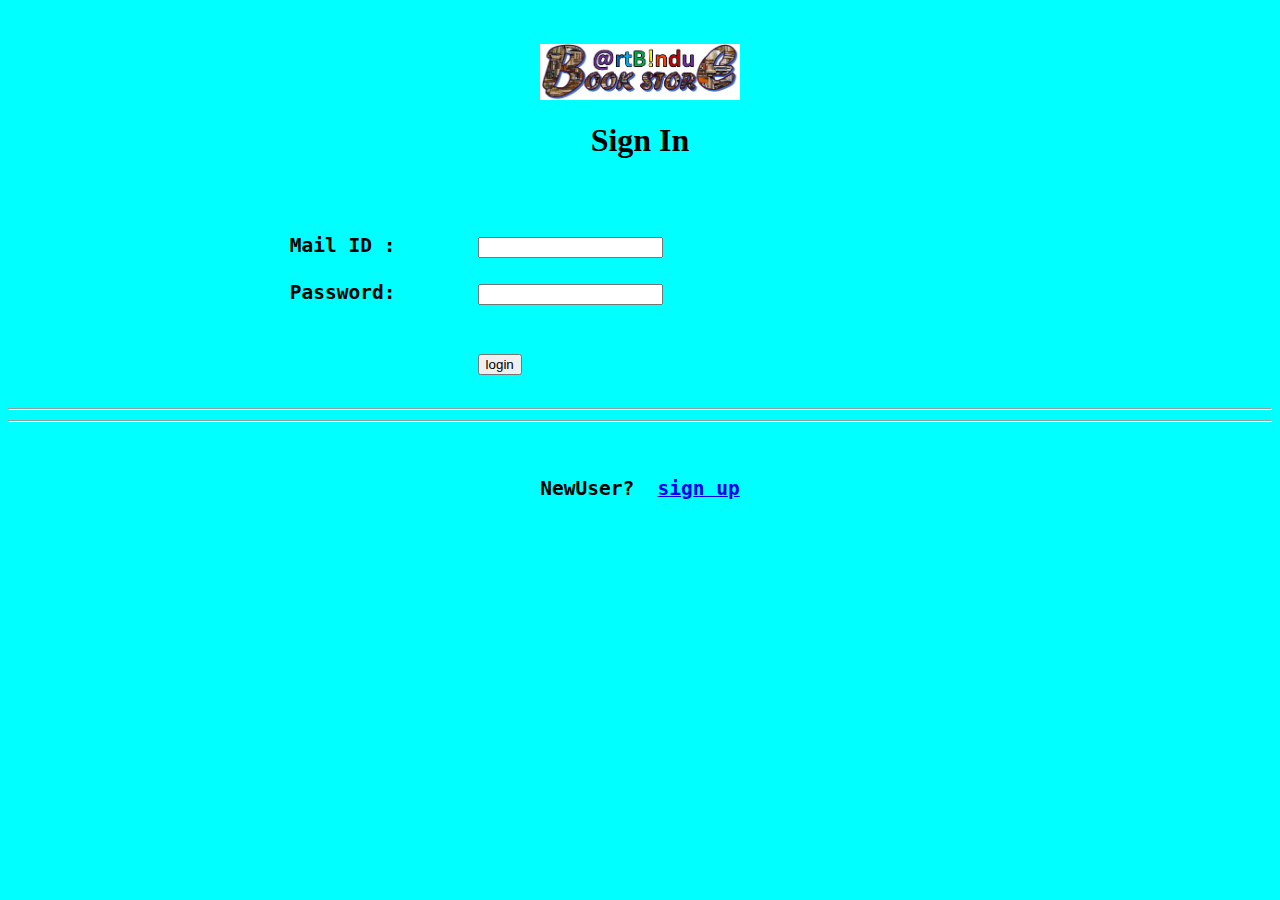
<file: OnlineShoppingCart/index.html>
<html>
	<title>bookstore.artbindu</title>
	<body bgcolor="cyan">
	<center><br><br>
		<img src="img/logo2.png" width="200" heigth="2000"/>
		<h1> Sign In </h1>
	</center>
		<form action="validate.jsp" method=post>
		<pre>
		<h2>
			Mail ID	:	<input type=text name=uid><br>
			Password:	<input type=password name=pass><br>
			
					<input type=submit value=login>
		<hr><hr></form>
		<center><b>NewUser?  <a href="signup.html">sign up</a></b></h2></center>
	</body>
	
</html>
</file>
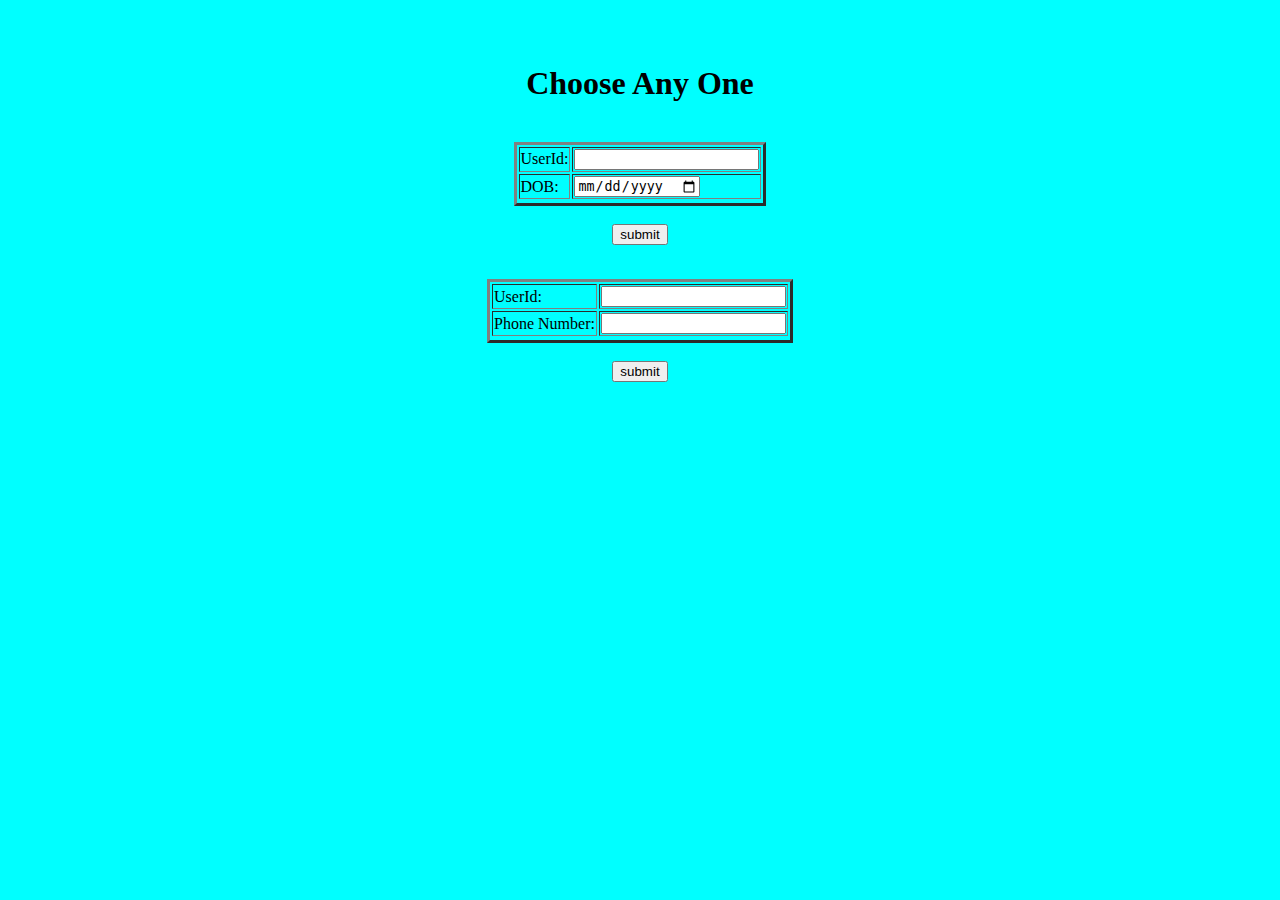
<file: OnlineShoppingCart/forgetPassword.html>
<body bgcolor="cyan">
<center><br><br><h1>Choose Any One</h1><br>
	<div>
		<form action="setpassword.jsp" method=get>
			<table border=3>
				<tr><td>UserId:</td><td><input type=text name=userid></td></tr>
				<tr><td>DOB:</td><td><input type=date name=dob></td></tr>
				<tr><input type=hidden name=phno value=""></tr>
			</table><br>
				<input type=submit value=submit>
		</form><br>
	
	</div><div>
	
		<form action="setpassword.jsp" method=get>
			<table border=3>
				<tr><td>UserId:</td><td><input type=text name=userid></td></tr>
				<tr><td>Phone Number:</td><td><input type=number name=phno></td></tr>
				<tr><input type=hidden name=dob value=""></tr>
			</table><br>
				<input type=submit value=submit>
		</form><br>

	</div>


</center>
</file>
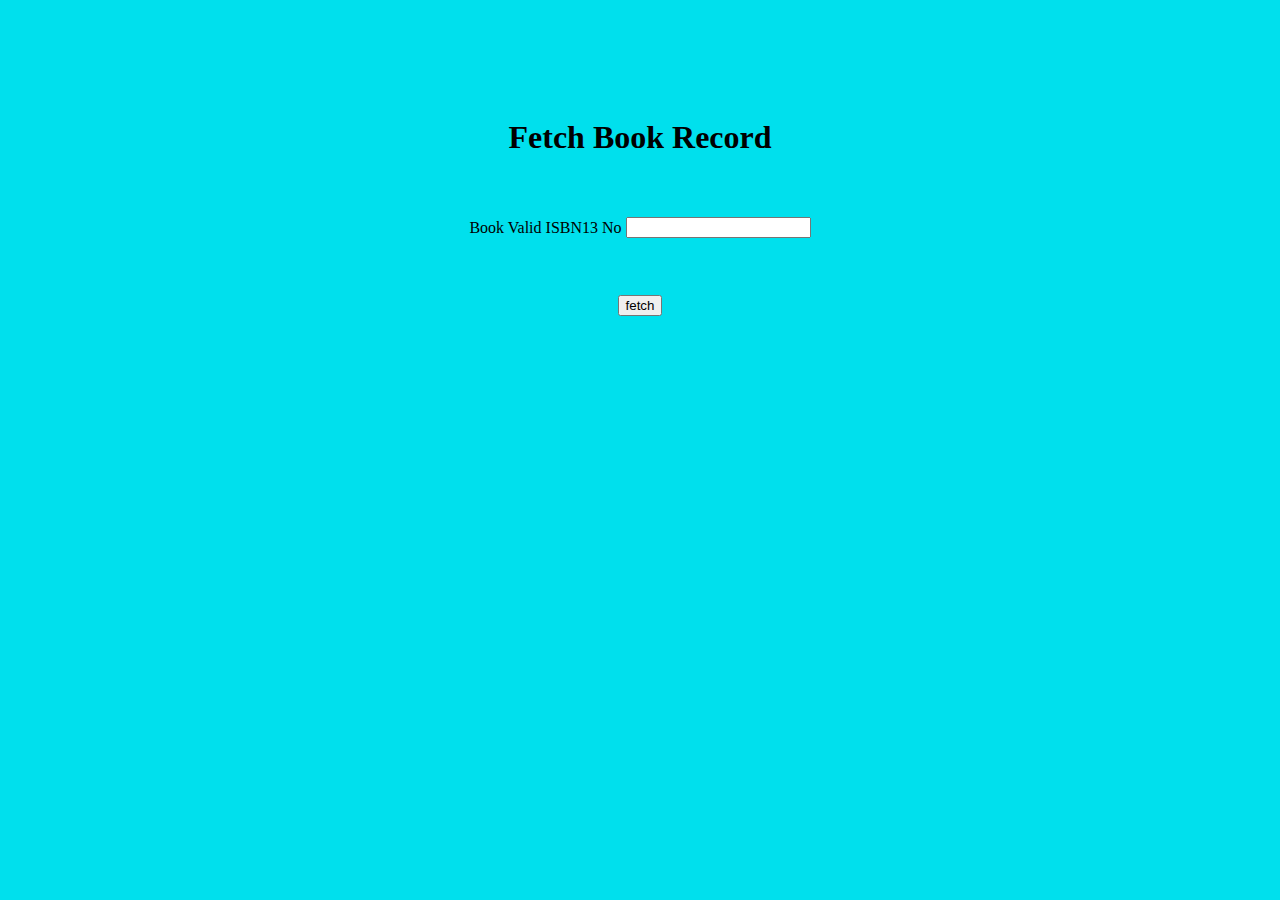
<file: OnlineShoppingCart/ShowBook.html>
<html>
	<body bgcolor="white-red">
	<action>
		<form action="fetchBook.jsp" method=get>
	</action>
	<center>
		<b><h1><br><br><br> Fetch Book Record</h1><br>
		<table border=0>
		<h3><tr><td>Book Valid ISBN13 No</td><td><input type=text name=ISBN13> </td></tr></h3></b>
		</table>
		<br><br><br><input type=submit value=fetch>
	</center>
	</body>
</html>
</file>
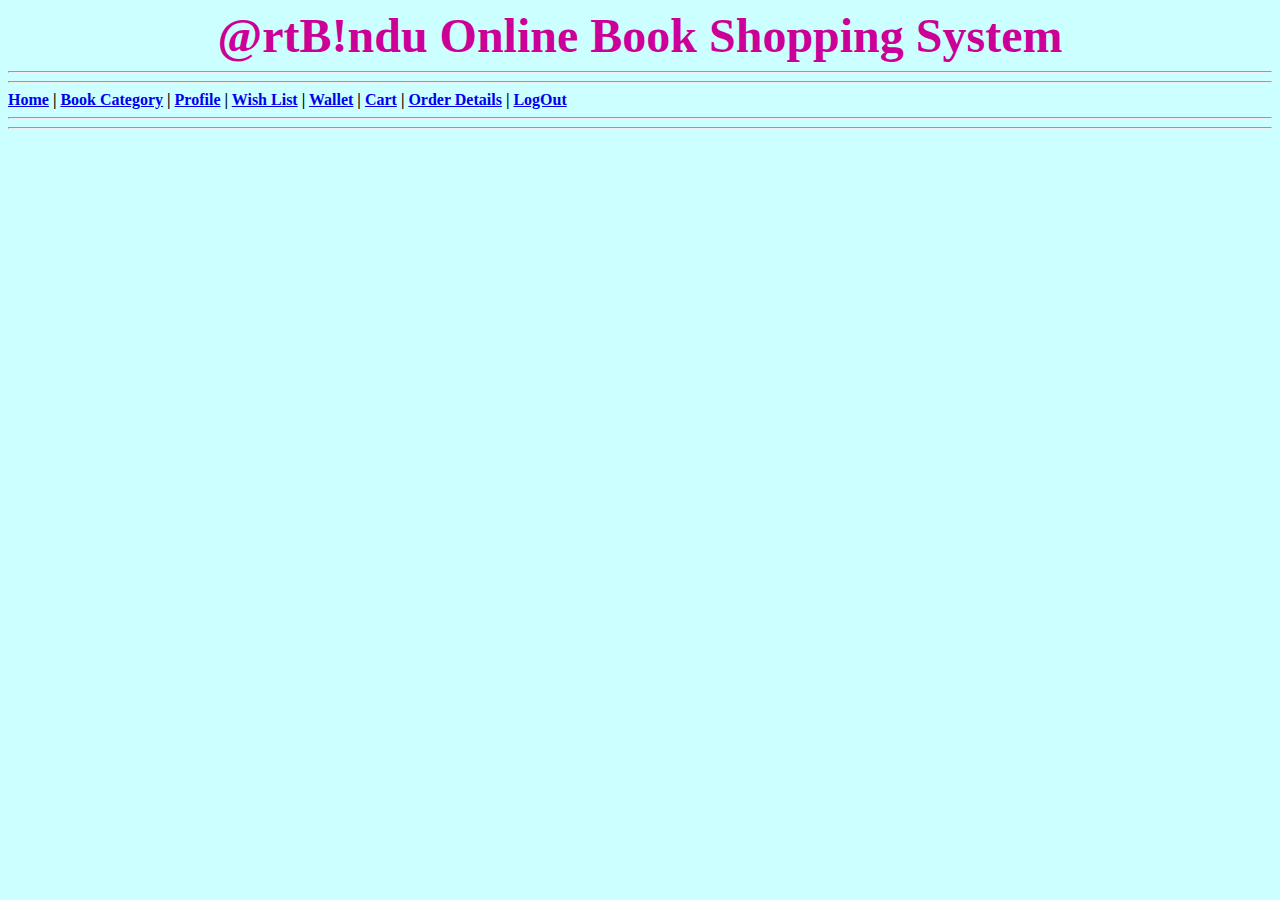
<file: OnlineShoppingCart/usermenu.html>
<html>

	<body  bgcolor="#CCFFFF">
		<center><font color="#CC0099" size=100%><b>@rtB!ndu Online Book Shopping System</b></font></center>
		<hr><hr><b>
		<a href="userhome.jsp">Home</a>		|
		<a href="bookcategory.jsp">Book Category</a>		|
		<a href="checkprofilesecurity.jsp">Profile</a>		|

		<a href="userwishlist.jsp">Wish List</a>		|
		<a href="userwallet.jsp">Wallet</a>		|

		<a href="usershoppingcart.jsp">Cart</a>		|

		<a href="userorderdetails.jsp">Order Details</a>		|
		
		<a href="userlogout.jsp">LogOut</a>	

		<hr><hr></b>
		
		
		</body>
</html>
</html>
</file>
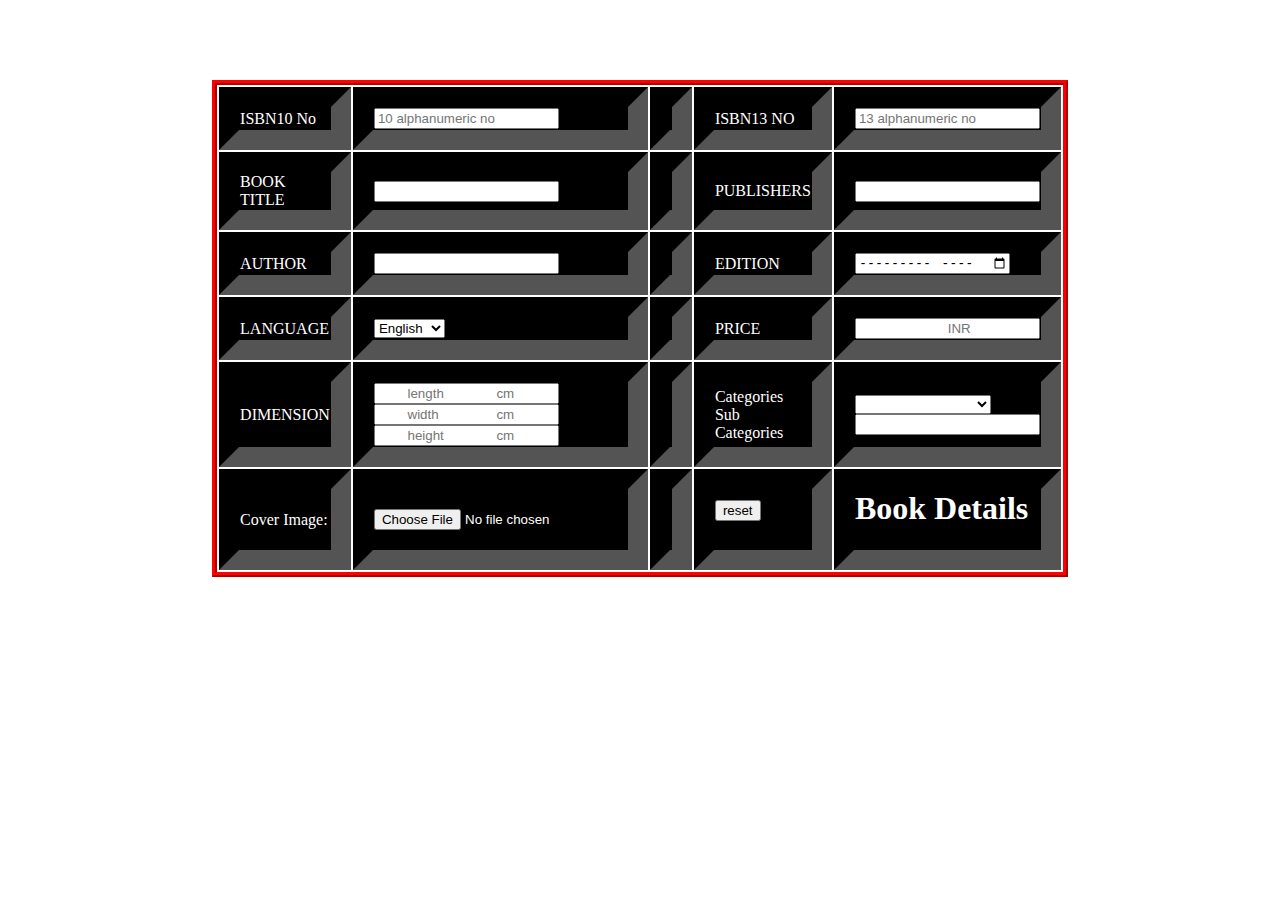
<file: OnlineShoppingCart/administrator/BookImportDetails.html>
<html>
<head>
<script language="javascript">
	/*ajax helping function*/
	function GetXmlHttpObject()
	{
		var xmlHttp=null;
		try{ xmlHttp=new XMLHttpRequest();	}
		catch (e){
			try{	xmlHttp=new ActiveXObject("Msxml2.XMLHTTP");	}
			catch (e){	xmlHttp=new ActiveXObject("Microsoft.XMLHTTP");	}
		}
		return xmlHttp;
	}
	/*first ajax */
	function f11(sid)
	{
		xmlHttp=GetXmlHttpObject()
		var url="check_ISBN10.jsp?sid="+sid
		xmlHttp.onreadystatechange=stateChanged1 
		xmlHttp.open("GET",url,true)
		xmlHttp.send(null)   
	}
	function stateChanged1() 
	{ 
		var showdata=xmlHttp.responseText;
		document.getElementById("sidchk1").innerHTML=showdata;	
	}
	/*second ajax */
	function f12(sid)
	{
		xmlHttp=GetXmlHttpObject()
		var url="check_ISBN13.jsp?sid="+sid
		xmlHttp.onreadystatechange=stateChanged2 
		xmlHttp.open("GET",url,true)
		xmlHttp.send(null)   
	}
	function stateChanged2() 
	{ 
		var showdata=xmlHttp.responseText;
		document.getElementById("sidchk2").innerHTML=showdata;	
	}
	
</script>
</head>
<body><center>
	<style type="text/css">
		 table    {border:outset 1; width:10%; height:200px;}
		 table td {border:inset 10;}
		 table          {border:ridge 5px red;}
		 table td       {border:inset 20px #000;}
		 table tr  {background-color:Black; color:White;}
	</style>
	<table border=1 table=>
		<tr><td>ISBN10 No	</td>
			<td><input type=text name=ISBN10 placeholder="10 alphanumeric no" onchange="f11(this.value)"><div id="sidchk1"></div>		</td><td></td>
			<td>ISBN13 NO	</td>
			<td><input type=text name=ISBN13 placeholder="13 alphanumeric no" onchange="f12(this.value)"><div id="sidchk2"></div>		</td>
		</tr><br>
				
		<tr><td>BOOK TITLE	</td><td><input type=text name=book_name ></td><td></td>
			<td>PUBLISHERS	</td><td><input type=text name=pub ></td>
		</tr><br>
		
		<tr><td>AUTHOR		</td><td><input type=text name=author></td><td></td>
			<td>EDITION		</td><td><input type=month name=edition></td>
		</tr><br>
		
		<tr><td>LANGUAGE	</td>
				<td><select name=language>	
					<option value=English>English</option>
					<option value=Bengali>Bengali</option>
					<option value=Hindi>Hindi</option>
					<option value=Sanskrit>Sanskrit</option>
					<option value=Urdhu>Urdhu</option>
					<option value=Arbic>Arbic</option>
				</select></td><td></td>
			<td>PRICE		</td><td><input type=number name=price placeholder="			INR"></td>
		</tr><br>
		
		<tr><td>DIMENSION	</td><td>	<input type=number name=len placeholder="	length		cm	"> 
										<input type=number name=wid placeholder="	width		cm	"> 
										<input type=number name=hei placeholder="	height		cm	"> </td><td></td>
			<td>Categories	<br>Sub Categories</td>
			<td><select name=category>	
					<option></option>
					<option value="Computer Science">Computer Science</option>
					<option value=Mathematics>Mathematics</option>
					<option value=Physics>Physics</option>
					<option value=Chemestry>Chemestry</option>
					<option value=English_literature>Civil Engg</option>
					<option value=English_literature>Electrical Engg</option>
					<option value=Bengali_literature>Bengali literature</option>
					<option value=English_literature>English literature</option>
					<option value=English_literature>English Story Book</option>
					<option value=English_literature>Bengali Story Book</option>
					<option valie=Biography>Biography</option>
					
				</select><br>
			<input type=text name=sub_category></td>
		</tr>
		<tr>
			<td>Cover Image:</td><td>	<input type=file name="cover_path"></td>
			<td></td><td><input type=reset value=reset><br><br></td><td><h1> Book Details</h1></td>
		</tr>
		</table><br><br>	
	</center>
	</html></body>
</file>
